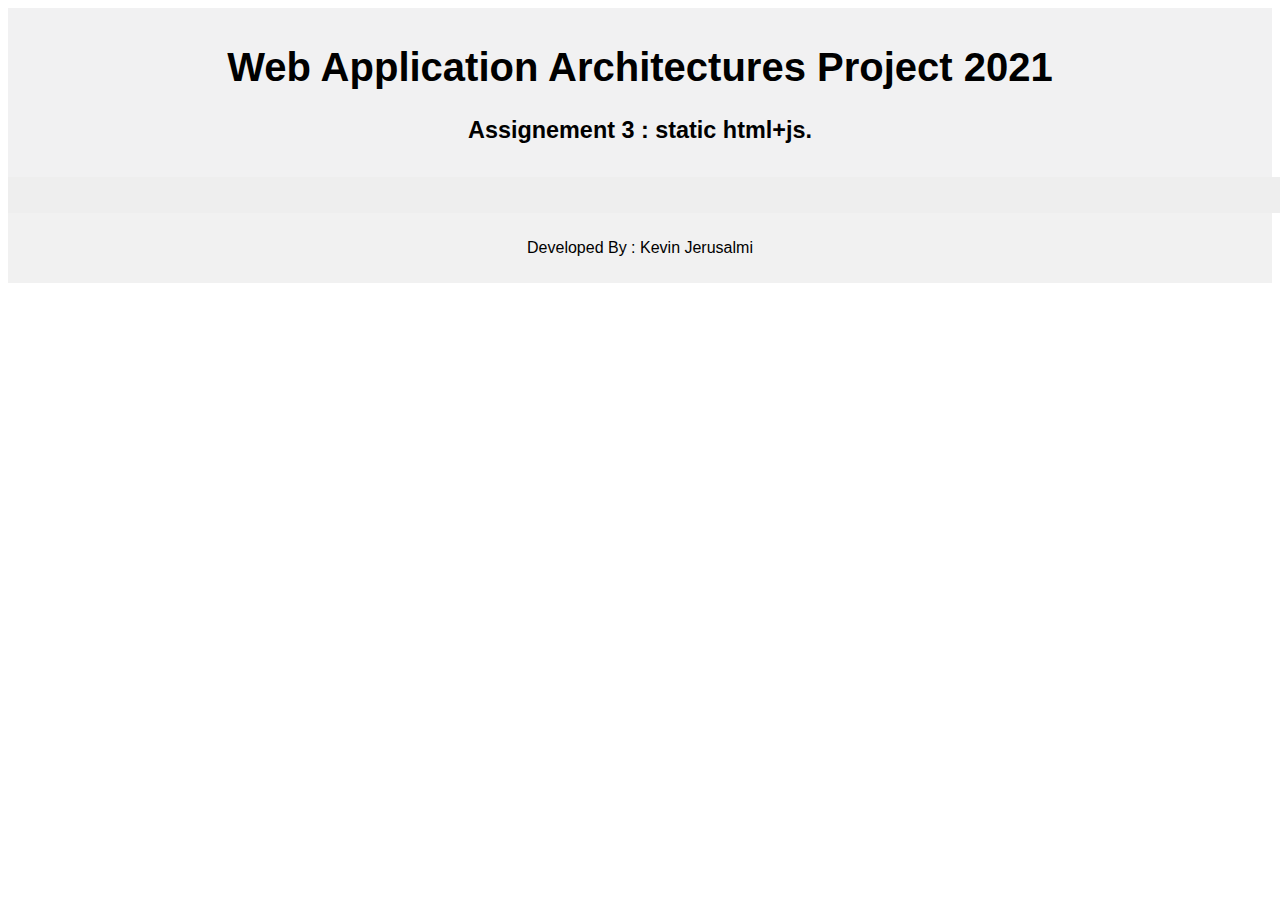
<file: 3-Assignement/index.html>
<html>


 <head>
<meta name="viewport" content="width=device-width, initial-scale=1.0">
<link rel="stylesheet" href="index.css">




</head>

<body>

<script src="index.js"></script>


<div class="header">
  <center><h1>Web Application Architectures Project 2021</h1></center>
  <h3>Assignement 3 : static html+js.</h3>
</div>

<div class="row">
  <div class="column" style="background-color:#eee;">
			<div id="quizzmovie" class="quizzmovie">

			</div>

		<form id="searchActeurForm" action="search">

		<div id="tmdbresult" class="tmdbresult">


		</div>



		</form>



  </div>


</div>






<div class="footer">
  <center><p>Developed By : Kevin Jerusalmi </p></center>
</div>

</body>
</html>
</file>
<file: 3-Assignement/index.css>
{
  box-sizing: border-box;
}

body {
  font-family: Arial, Helvetica, sans-serif;
}

/* Style the header */
.header {
  background-color: #f1f1f2;
  padding: 10px;
  text-align: center;
  font-size: 20px;
}

/* Create three equal columns that floats next to each other */
.column {
  float: left;
  width: 100%;
  padding: 10px;
   text-align: center;

}

/* Clear floats after the columns */
.row:after {
  content: "";
  display: table;
  clear: both;
}

/* Style the footer */
.footer {
  background-color: #f1f1f1;
  padding: 10px;
  text-align: center;
}

/* Responsive layout - makes the three columns stack on top of each other instead of next to each other */


img {
  width: 25%;
  
}
</file>
